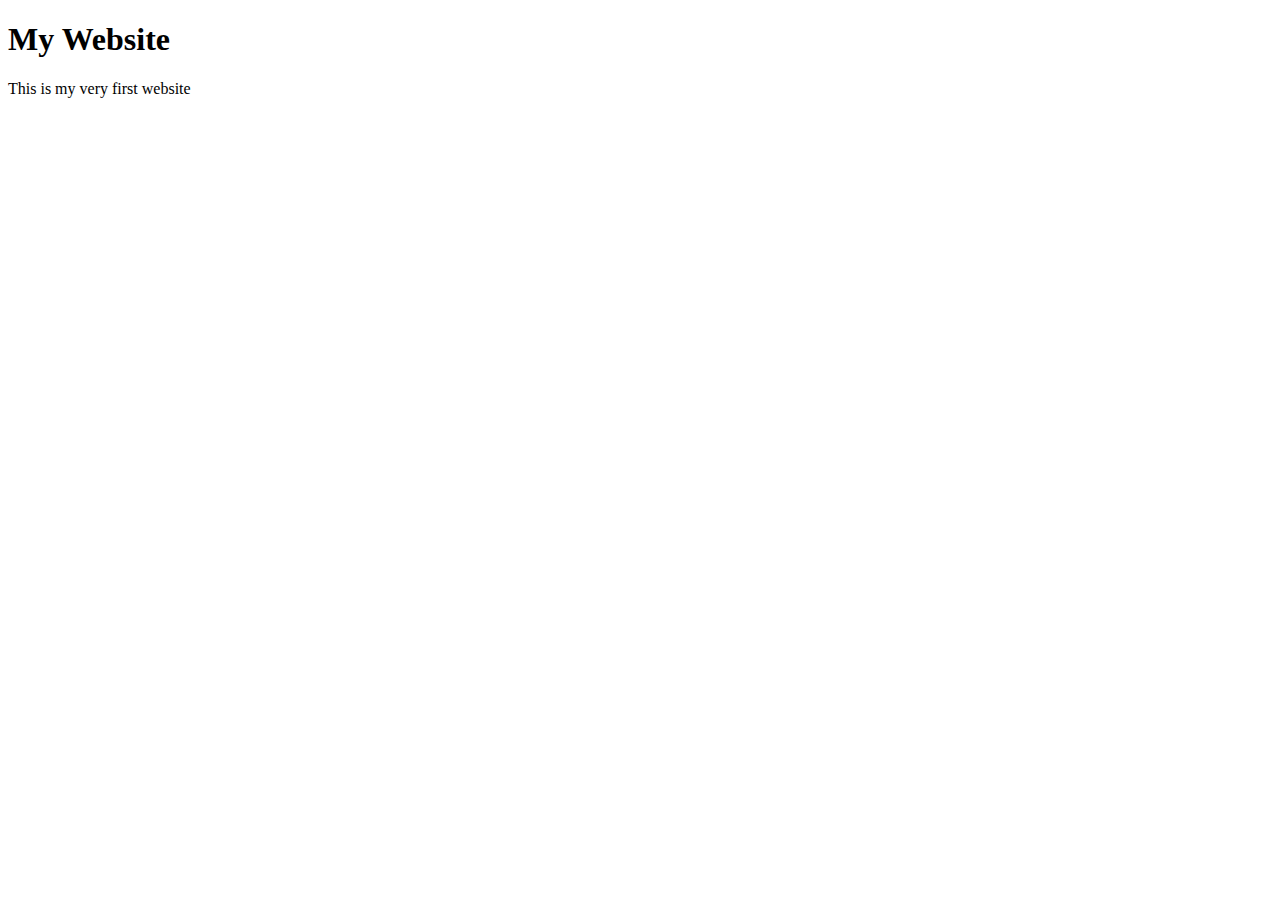
<file: 01_basic_layout.html>
<!DOCTYPE html>
<html>

<head>
    <title> My Website</title>
</head>

<body>
    <!-- this os a comment -->
    <h1>My Website</h1>
    <p>This is my very first website</p>
</body>

</html>
</file>
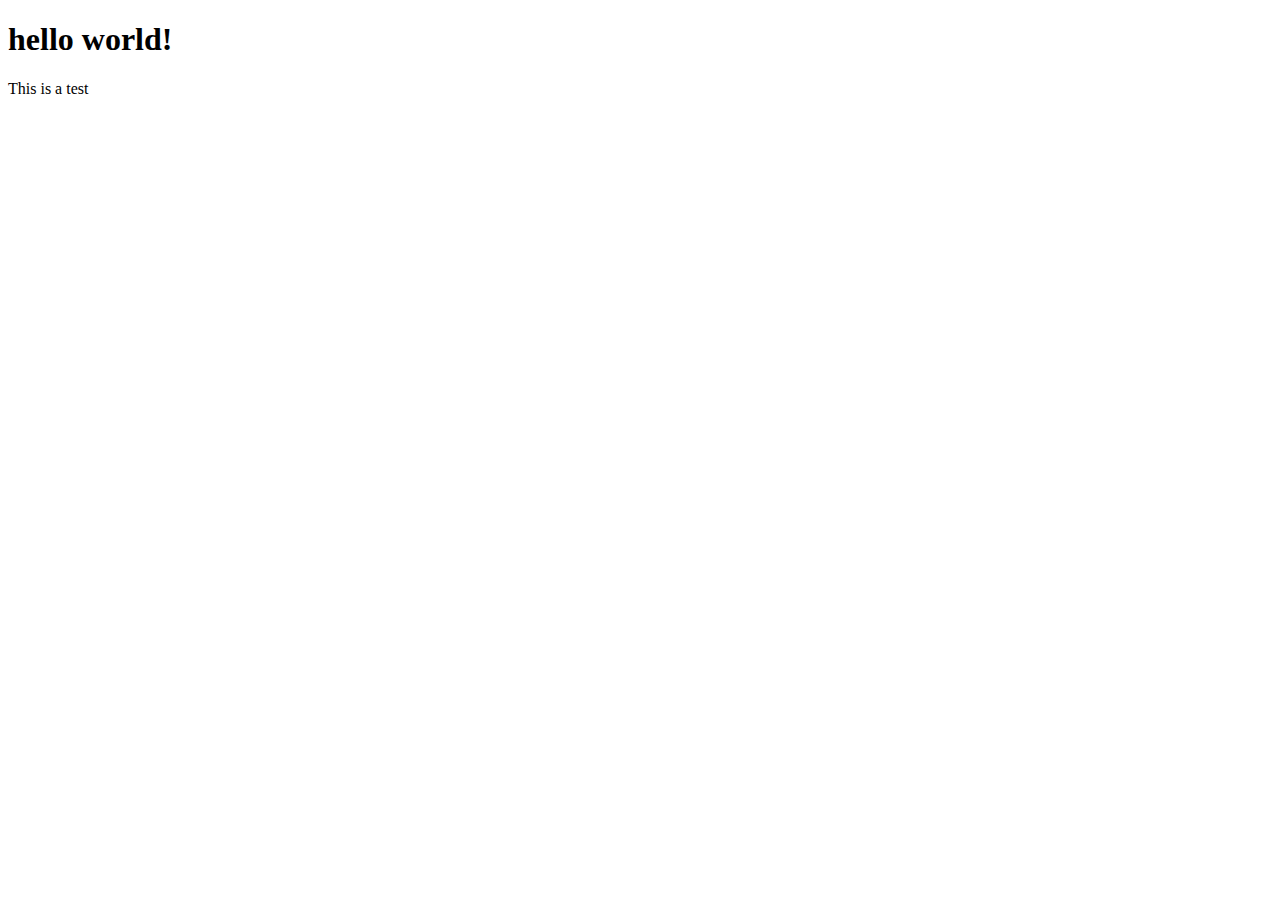
<file: 02_live_server.html>
<!DOCTYPE html>
<html lang="en">

<head>
    <meta charset="UTF-8">
    <meta http-equiv="X-UA-Compatible" content="IE=edge">
    <meta name="viewport" content="width=device-width, initial-scale=1.0">
    <title>live server</title>
</head>

<body>
    <h1>hello world!</h1>
    <p>This is a test</p>
</body>

</html>
</file>
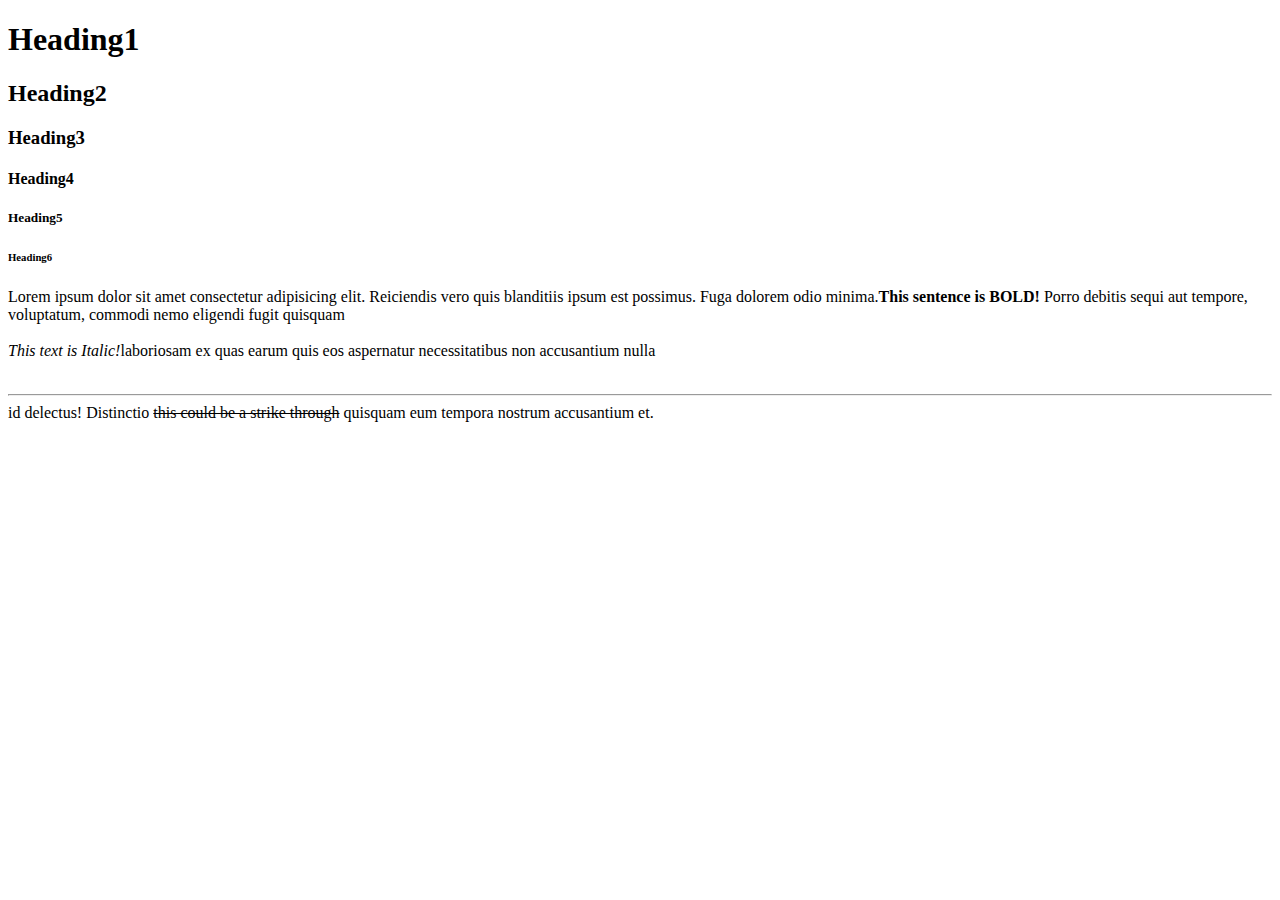
<file: 04_typography.html>
<!DOCTYPE html>
<html lang="en">

<head>
    <meta charset="UTF-8">
    <meta http-equiv="X-UA-Compatible" content="IE=edge">
    <meta name="viewport" content="width=device-width, initial-scale=1.0">
    <title>Headings, Paragrahps, Typography</title>
</head>

<body>
    <!-- Headings -->
    <h1>Heading1</h1>
    <h2>Heading2</h2>
    <h3>Heading3</h3>
    <h4>Heading4</h4>
    <h5>Heading5</h5>
    <h6>Heading6</h6>

    <!-- Paragraph -->
    <p>Lorem ipsum dolor sit amet consectetur adipisicing elit. Reiciendis vero quis blanditiis ipsum est possimus. Fuga
        dolorem odio minima.<strong>This sentence is BOLD!</strong> Porro debitis sequi aut tempore, voluptatum, commodi
        nemo eligendi fugit quisquam
        <!-- Line Break <br> -->
        <br>
        <br>
        <em>This text is Italic!</em>laboriosam ex quas earum quis eos aspernatur
        necessitatibus non accusantium nulla
        <!-- Horizontal rule <hr> -->
        <br>
        <br>
        <hr>
        id delectus! Distinctio <del>this could be a strike through</del> quisquam eum tempora nostrum accusantium et.
    </p>
</body>

</html>
</file>
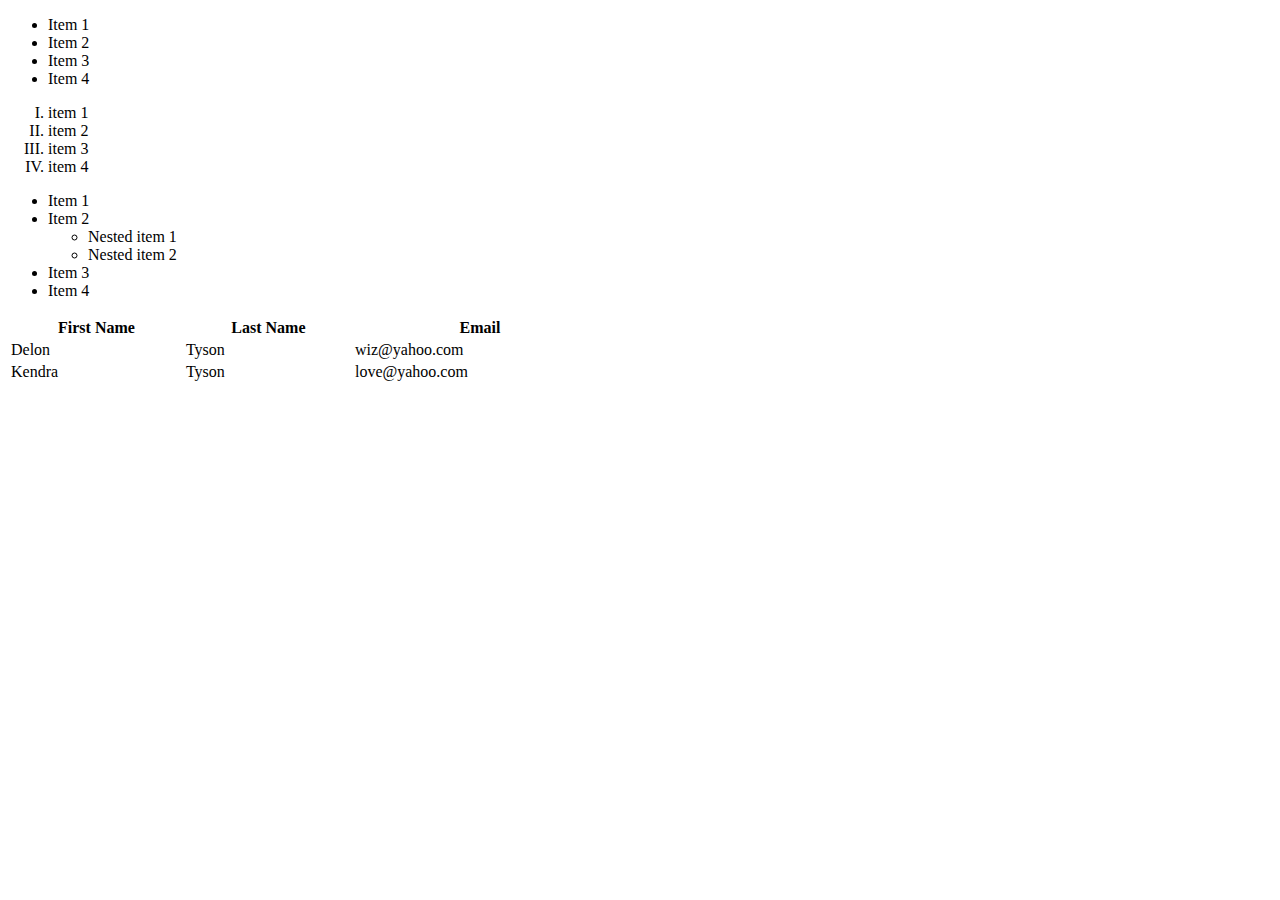
<file: 06_list_tables.html>
<!DOCTYPE html>
<html lang="en">

<head>
    <meta charset="UTF-8">
    <meta http-equiv="X-UA-Compatible" content="IE=edge">
    <meta name="viewport" content="width=device-width, initial-scale=1.0">
    <title>List & Tables</title>
</head>

<body>
    <!-- Unordered list -->
    <ul>
        <li>Item 1</li>
        <li>Item 2</li>
        <li>Item 3</li>
        <li>Item 4</li>
    </ul>

    <!-- orderder list -->
    <ol type="I">
        <li>item 1</li>
        <li>item 2</li>
        <li>item 3</li>
        <li>item 4</li>
    </ol>

    <!--Nested lists  -->
    <ul>
        <li>Item 1</li>
        <li>Item 2</li>
        <ul>
            <li>Nested item 1</li>
            <li>Nested item 2</li>
        </ul>
        <li>Item 3</li>
        <li>Item 4</li>
    </ul>

    <!-- Tables -->
    <table style="width: 600px;">
        <thead>
            <tr>
                <th>First Name</th>
                <th>Last Name</th>
                <th>Email</th>
            </tr>

        </thead>
        <tbody>
            <tr>
                <td>Delon</td>
                <td>Tyson</td>
                <td>wiz@yahoo.com</td>
            </tr>
            <tr>
                <td>Kendra</td>
                <td>Tyson</td>
                <td>love@yahoo.com</td>
            </tr>

        </tbody>
    </table>






</body>

</html>
</file>
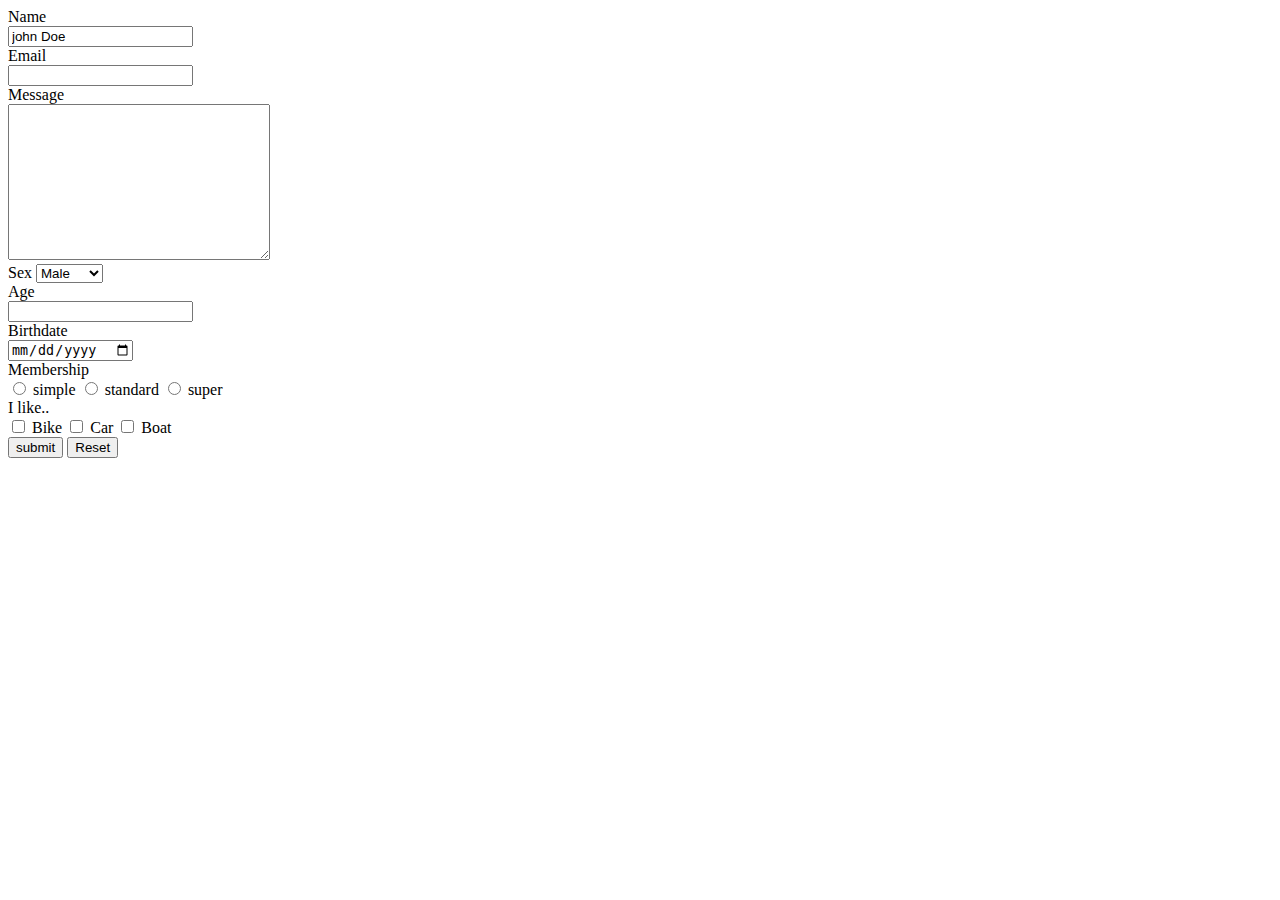
<file: 07_forms_inputs.html>
<!DOCTYPE html>
<html lang="en">

<head>
    <meta charset="UTF-8">
    <meta http-equiv="X-UA-Compatible" content="IE=edge">
    <meta name="viewport" content="width=device-width, initial-scale=1.0">
    <title>Forms & Inputs</title>
</head>

<body>
    <form action="process.php">
        <div>
            <!-- Text -->
            <label for="name">Name</label><br>
            <input type="text" id="name" name="name" value="john Doe">
        </div>
        <div>
            <!-- Email -->
            <label for="email">Email</label><br>
            <input type="email" name="email" id="email">
        </div>
        <div>
            <!-- textarea -->
            <label for="message">Message</label><br>
            <textarea name="message" id="message" cols="30" rows="10"></textarea>
        </div>
        <div>
            <!-- Sex -->
            <label for="sex">Sex</label>
            <select name="sex" id="sex">
                <option value="male">Male</option>
                <option value="female">Female</option>
                <option value="other">Other</option>
            </select>
        </div>
        <div>
            <!-- Age -->
            <label for="age">Age</label><br>
            <input type="number" name="age" id="age">
        </div>
        <div>
            <!-- Date -->
            <label for="birthdate">Birthdate</label><br>
            <input type="date" name="date" id="date">
        </div>
        <div>
            <!-- Member ship -->
            <label for="membership">Membership</label><br>
            <input type="radio" name="membership" value="simple" id="membership"> simple
            <input type="radio" name="membership" value="standard" id="membership"> standard
            <input type="radio" name="membership" value="super" id="membership"> super
        </div>
        <div>
            <!-- Checkbox -->
            <label for="membership">I like..</label><br>
            <input type="checkbox" name="likes" value="bike" id="bike"> Bike
            <input type="checkbox" name="likes" value="car" id="car"> Car
            <input type="checkbox" name="likes" value="boat" id="boat"> Boat
        </div>
        <!-- input type submit -->

        <input type="submit" value="submit">
        <!-- button -->

        <!-- <button>Submit</button> -->
        <!-- reset button -->
        <button type="Reset">Reset</button>

    </form>

</body>

</html>
</file>
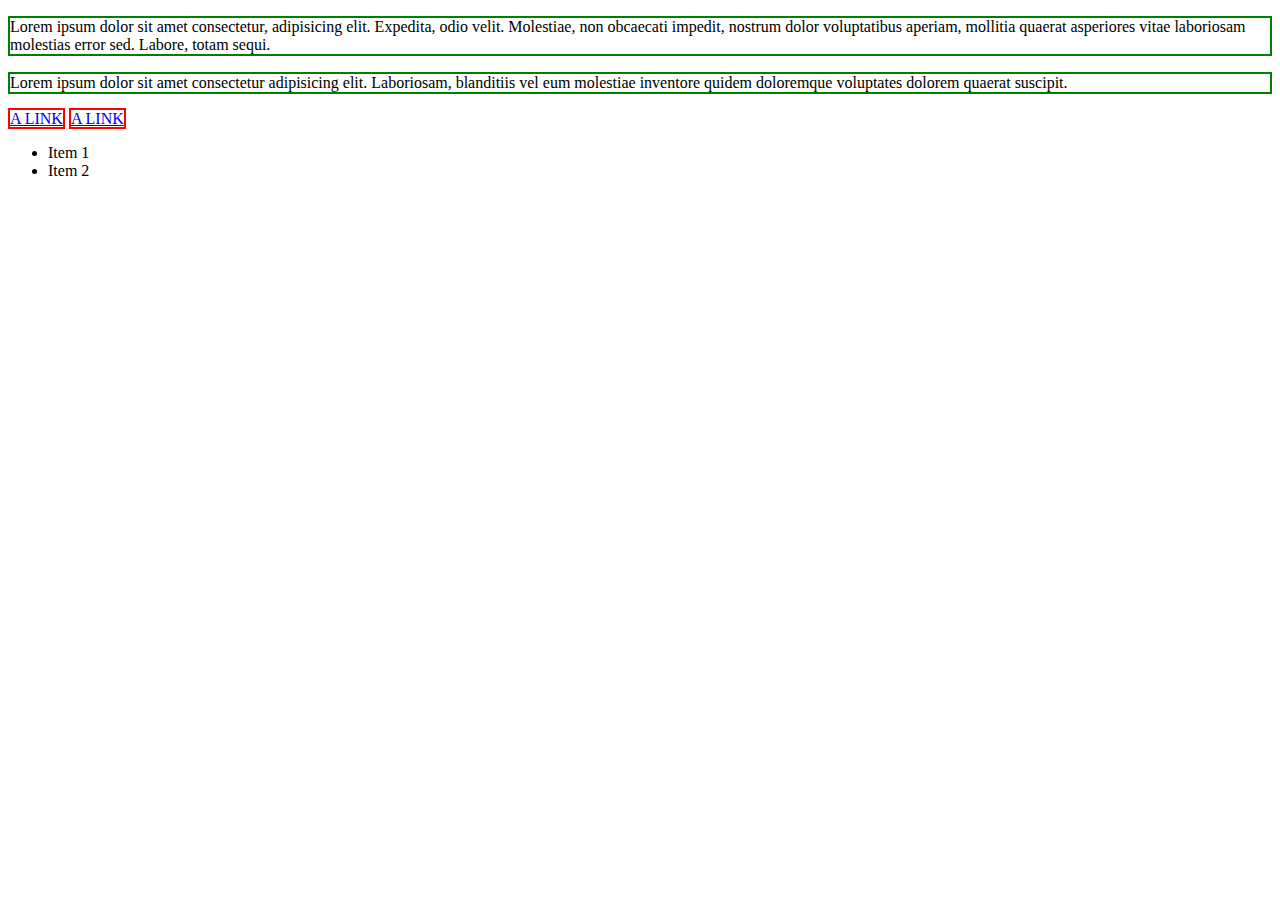
<file: 08_Block_Inline.html>
<!DOCTYPE html>
<html lang="en">

<head>
    <meta charset="UTF-8">
    <meta http-equiv="X-UA-Compatible" content="IE=edge">
    <meta name="viewport" content="width=device-width, initial-scale=1.0">
    <title>Inline vs Block</title>
</head>

<body>
    <p style="border:2px solid green"> Lorem ipsum dolor sit amet consectetur, adipisicing elit. Expedita, odio
        velit.
        Molestiae, non obcaecati impedit,
        nostrum dolor voluptatibus aperiam, mollitia quaerat asperiores vitae laboriosam molestias error sed. Labore,
        totam sequi.

    </p>
    <p style="border:2px solid green"> Lorem ipsum dolor sit amet consectetur adipisicing elit. Laboriosam, blanditiis
        vel eum molestiae inventore
        quidem doloremque voluptates dolorem quaerat suscipit.</p>

    <a style="border: 2px solid red" href="#">A LINK</a>
    <a style="border: 2px solid red" href="#">A LINK</a>
    <ul>
        <li>Item 1</li>
        <li>Item 2</li>
    </ul>


</body>

</html>
</file>
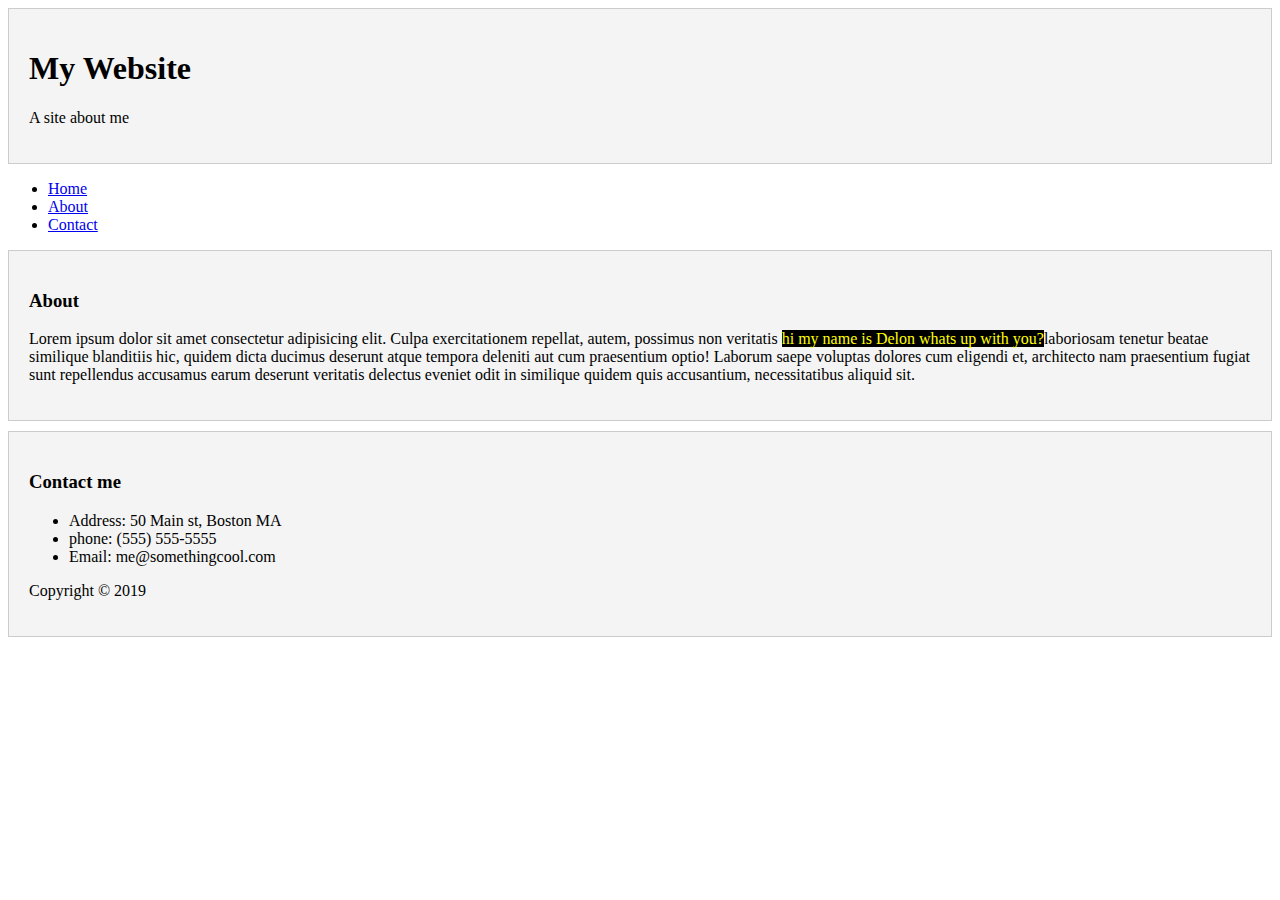
<file: 09_Id_Class.html>
<!DOCTYPE html>
<html lang="en">

<head>
    <meta charset="UTF-8">
    <meta http-equiv="X-UA-Compatible" content="IE=edge">
    <meta name="viewport" content="width=device-width, initial-scale=1.0">
    <title>Div,Span, id and class</title>
    <style>
        .card {
            border: 1px solid #ccc;
            background: #f4f4f4;
            padding: 20px;
            margin-bottom: 10px;
        }

        .enhance {
            color: yellow;
            background: black;
        }
    </style>

</head>

<body>
    <div id="main-header" class="card">
        <h1>My Website</h1>
        <p>A site about me</p>
    </div>
    <ul id="main-nav">
        <li><a href="#">Home</a></li>
        <li><a href="#">About</a></li>
        <li><a href="#">Contact</a></li>
    </ul>
    <div id="about" class="card">
        <h3>About</h3>
        <p>Lorem ipsum dolor sit amet consectetur adipisicing elit. Culpa exercitationem repellat, autem, possimus non
            veritatis <span class="enhance">hi my name is Delon whats up with you?</span>laboriosam tenetur beatae
            similique blanditiis hic, quidem dicta ducimus deserunt atque tempora
            deleniti aut cum praesentium optio! Laborum saepe voluptas dolores cum eligendi et, architecto nam
            praesentium fugiat sunt repellendus accusamus earum deserunt veritatis delectus eveniet odit in similique
            quidem quis accusantium, necessitatibus aliquid sit.</p>
    </div>

    <div id="contact" class="card">
        <h3>Contact me</h3>
        <ul>
            <li>Address: 50 Main st, Boston MA</li>
            <li>phone: (555) 555-5555</li>
            <li>Email: me@somethingcool.com</li>

        </ul>
        <div id="footer">
            <p>Copyright &copy; 2019</p>
        </div>
    </div>


</body>

</html>
</file>
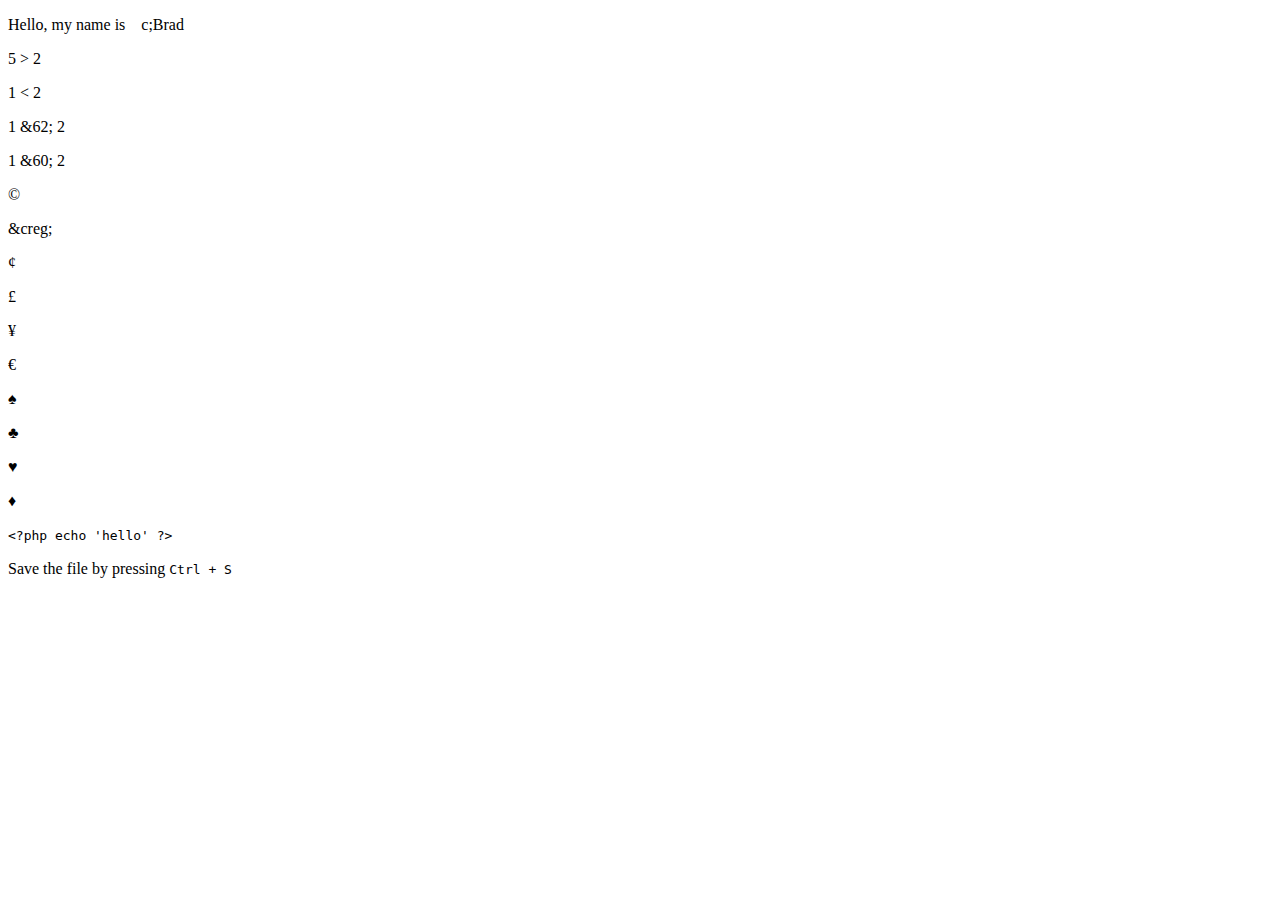
<file: 10_Entities.html>
<!DOCTYPE html>
<html lang="en">

<head>
    <meta charset="UTF-8">
    <meta http-equiv="X-UA-Compatible" content="IE=edge">
    <meta name="viewport" content="width=device-width, initial-scale=1.0">
    <title>Entities</title>
</head>

<body>
    <!-- Non breaking space -->
    <p>Hello, my name is &nbsp; &nbspc;Brad</p>
    <!-- Greater than less than -->
    <p>5 &gt; 2</p>
    <p>1 &lt; 2</p>
    <p>1 &62; 2</p>
    <p>1 &60; 2</p>
    <!-- copyright -->
    <p>&copy;</p>
    <p>&creg;</p>
    <!-- currency -->
    <p>&cent;</p>
    <p>&pound;</p>
    <p>&yen;</p>
    <p>&euro;</p>
    <!-- suits -->
    <p>&spades;</p>
    <p>&clubs;</p>
    <p>&hearts;</p>
    <p>&diams;</p>
    <!-- computer code -->
    <code>
        &lt;?php echo 'hello' ?&gt;
    </code>
    <p>Save the file by pressing <kbd>Ctrl + S</kbd></p>

</body>

</html>
</file>
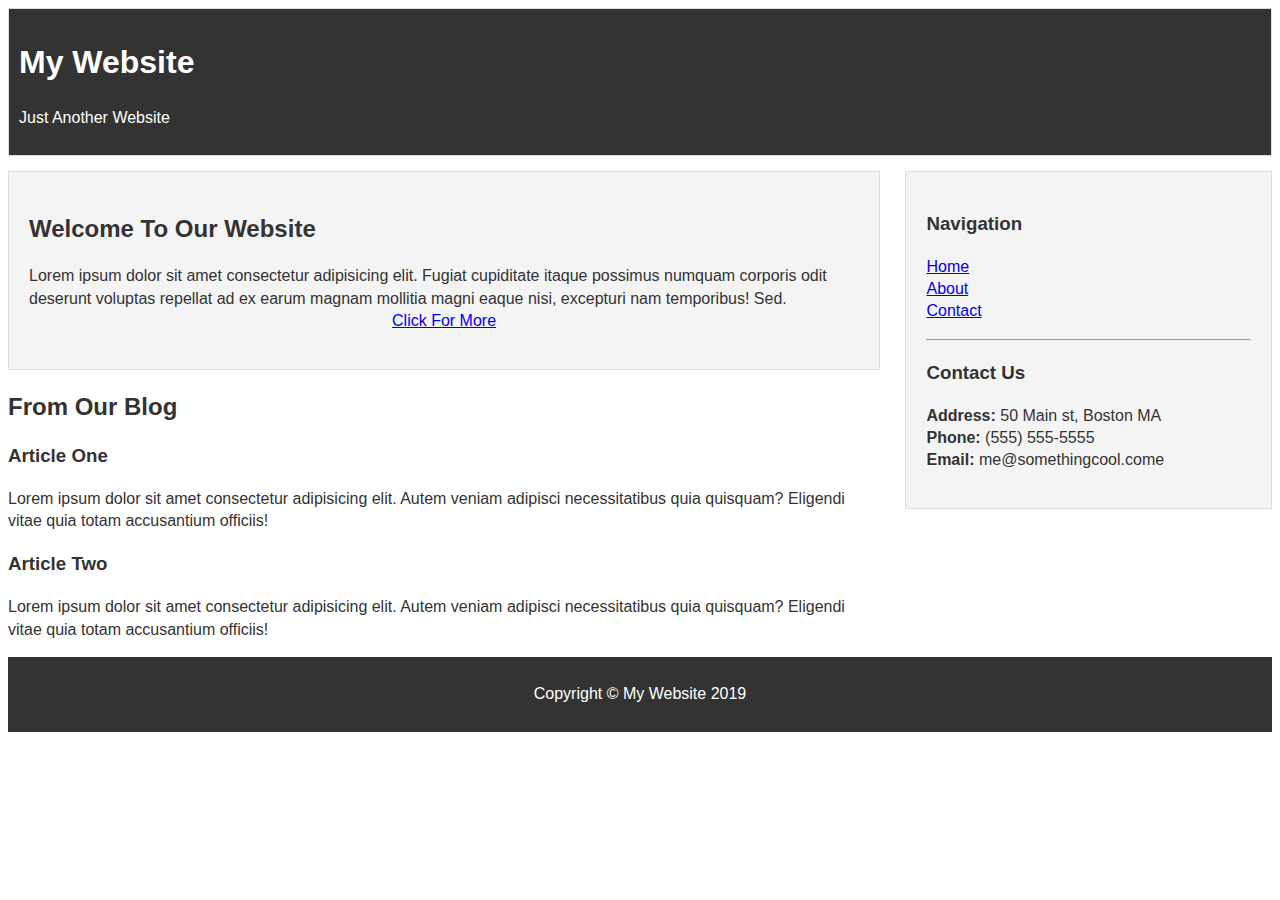
<file: 11_html5_Semantics.html>
<!DOCTYPE html>
<html lang="en">

<head>
    <meta charset="UTF-8" />
    <meta name="viewport" content="width=device-width, initial-scale=1.0" />
    <meta http-equiv="X-UA-Compatible" content="ie=edge" />
    <title>HTML5 Semantic Tags</title>
    <style>
        * {
            box-sizing: border-box;
        }

        ul {
            padding: 0;
            list-style: none;
        }

        body {
            font-family: Arial, Helvetica, sans-serif;
            color: #333;
            line-height: 1.4;
        }

        #header {
            margin-bottom: 15px;
            background: #333;
            color: #fff;
            padding: 10px;
        }

        #main {
            float: left;
            width: 69%;
        }

        #sidebar {
            float: right;
            width: 29%;
        }

        .clr {
            clear: both;
        }

        #footer {
            background: #333;
            color: #fff;
            padding: 10px;
        }

        .text-center {
            display: block;
            text-align: center;
        }

        .card {
            border: 1px solid #ddd;
            background: #f4f4f4;
            padding: 20px;
            margin-bottom: 10px;
        }
    </style>
</head>

<body>
    <!-- Header -->
    <header id="header" class="card">
        <h1>My Website</h1>
        <p>Just Another Website</p>
    </header>

    <!-- Main Content (left) -->
    <main id="main">
        <!-- Welcome Section -->
        <section id="welcome" class="card">
            <h2>Welcome To Our Website</h2>
            <p>
                Lorem ipsum dolor sit amet consectetur adipisicing elit. Fugiat
                cupiditate itaque possimus numquam corporis odit deserunt voluptas
                repellat ad ex earum magnam mollitia magni eaque nisi, excepturi nam
                temporibus! Sed. <br />
                <a href="#" class="text-center">Click For More</a>
            </p>
        </section>
        <!-- Blog Section -->
        <section id="blog">
            <h2>From Our Blog</h2>
            <!-- Article One -->
            <article class="article">
                <h3>Article One</h3>
                <p>
                    Lorem ipsum dolor sit amet consectetur adipisicing elit. Autem
                    veniam adipisci necessitatibus quia quisquam? Eligendi vitae quia
                    totam accusantium officiis!
                </p>
            </article>
            <!-- Article Two -->
            <article class="article">
                <h3>Article Two</h3>
                <p>
                    Lorem ipsum dolor sit amet consectetur adipisicing elit. Autem
                    veniam adipisci necessitatibus quia quisquam? Eligendi vitae quia
                    totam accusantium officiis!
                </p>
            </article>
        </section>
    </main>

    <!-- Sidebar (right) -->
    <aside id="sidebar" class="card">
        <h3>Navigation</h3>
        <!-- Navigation -->
        <nav>

            <ul id="main-nav">
                <li><a href="index.html">Home</a></li>
                <li><a href="about.html">About</a></li>
                <li><a href="contact.html">Contact</a></li>
            </ul>
            <hr />
            <h3>Contact Us</h3>
            <ul>
                <li><strong>Address:</strong> 50 Main st, Boston MA</li>
                <li><strong>Phone:</strong> (555) 555-5555</li>
                <li><strong>Email:</strong> me@somethingcool.come</li>
            </ul>
        </nav>

    </aside>

    <div class="clr"></div>

    <!-- Footer -->
    <footer id="footer">
        <p class="text-center">Copyright &copy; My Website 2019</p>
    </footer>
</body>

</html>
</file>
